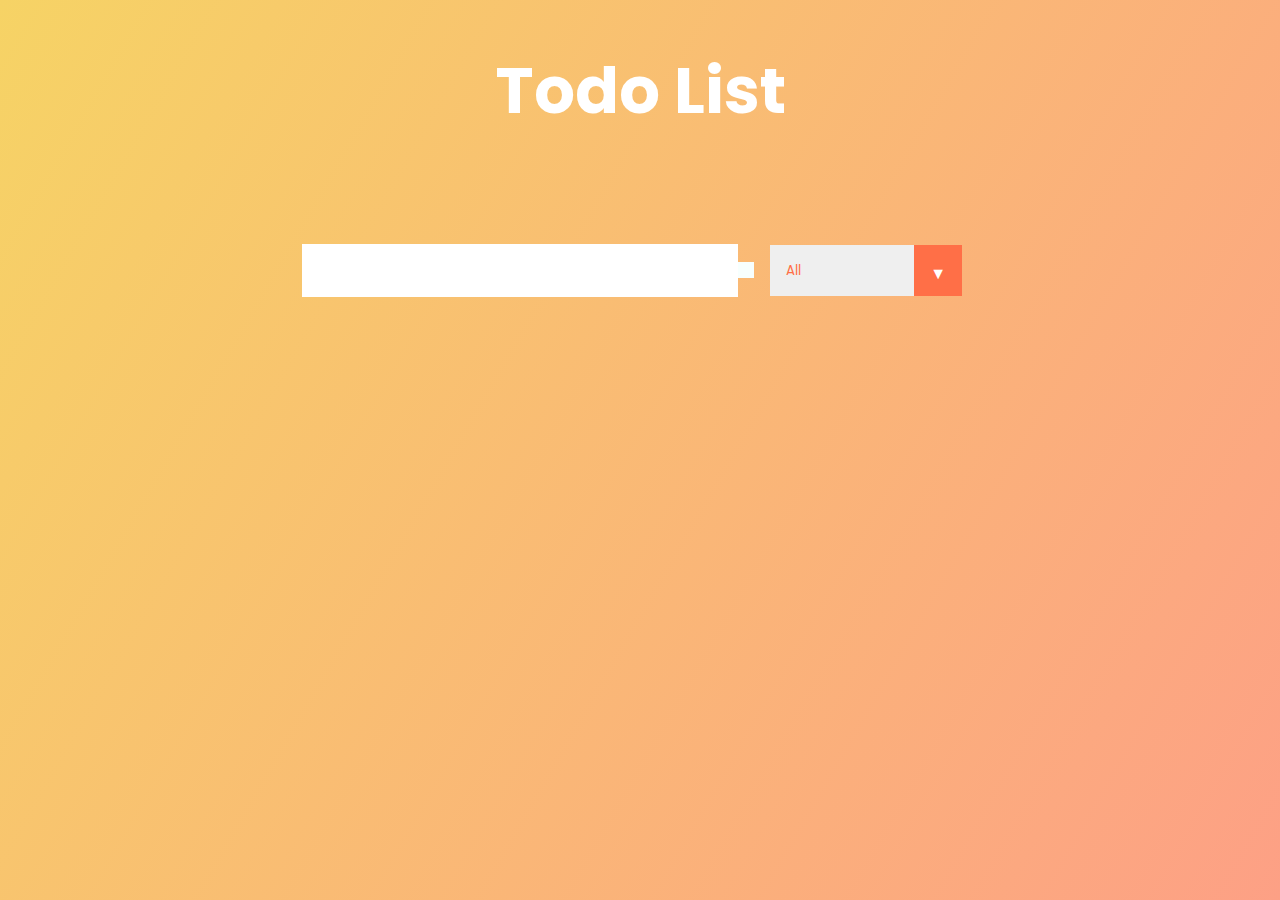
<file: index.html>
<!DOCTYPE html>
<html lang="en">
<head>
  <meta charset="UTF-8">
  <meta http-equiv="X-UA-Compatible" content="IE=edge">
  <meta name="viewport" content="width=device-width, initial-scale=1.0">
  <title>Practice TODO - VanillaJS</title>

  <!-- FONTS-->

  <link href="https://fonts.googleapis.com/css2?family=Poppins&display=swap" rel="stylesheet">

  <link rel="stylesheet" href="https://cdnjs.cloudflare.com/ajax/libs/font-awesome/6.1.1/css/all.min.css" integrity="sha512-KfkfwYDsLkIlwQp6LFnl8zNdLGxu9YAA1QvwINks4PhcElQSvqcyVLLD9aMhXd13uQjoXtEKNosOWaZqXgel0g==" crossorigin="anonymous" referrerpolicy="no-referrer" />

  <link rel="stylesheet" href="./style.css">

  
</head>
<body>
  
  <header>
    <h1>Todo List</h1>
  </header>
  <form>
    <input type="text" class="todo-input" />
    <button class="todo-button" type="submit">
      <i class="fas fa-plus-square"></i>
    </button>
    <div class="select">
      <select name="todos" class="filter-todo">
        <option value="all">All</option>
        <option value="completed">Completed</option>
        <option value="uncompleted">Uncompleted</option>
      </select>
    </div>
  </form>
  <div class="todo-container">
    <ul class="todo-list"></ul>
  </div>

  <script src="./app.js"></script>
</body>


</html>
</file>
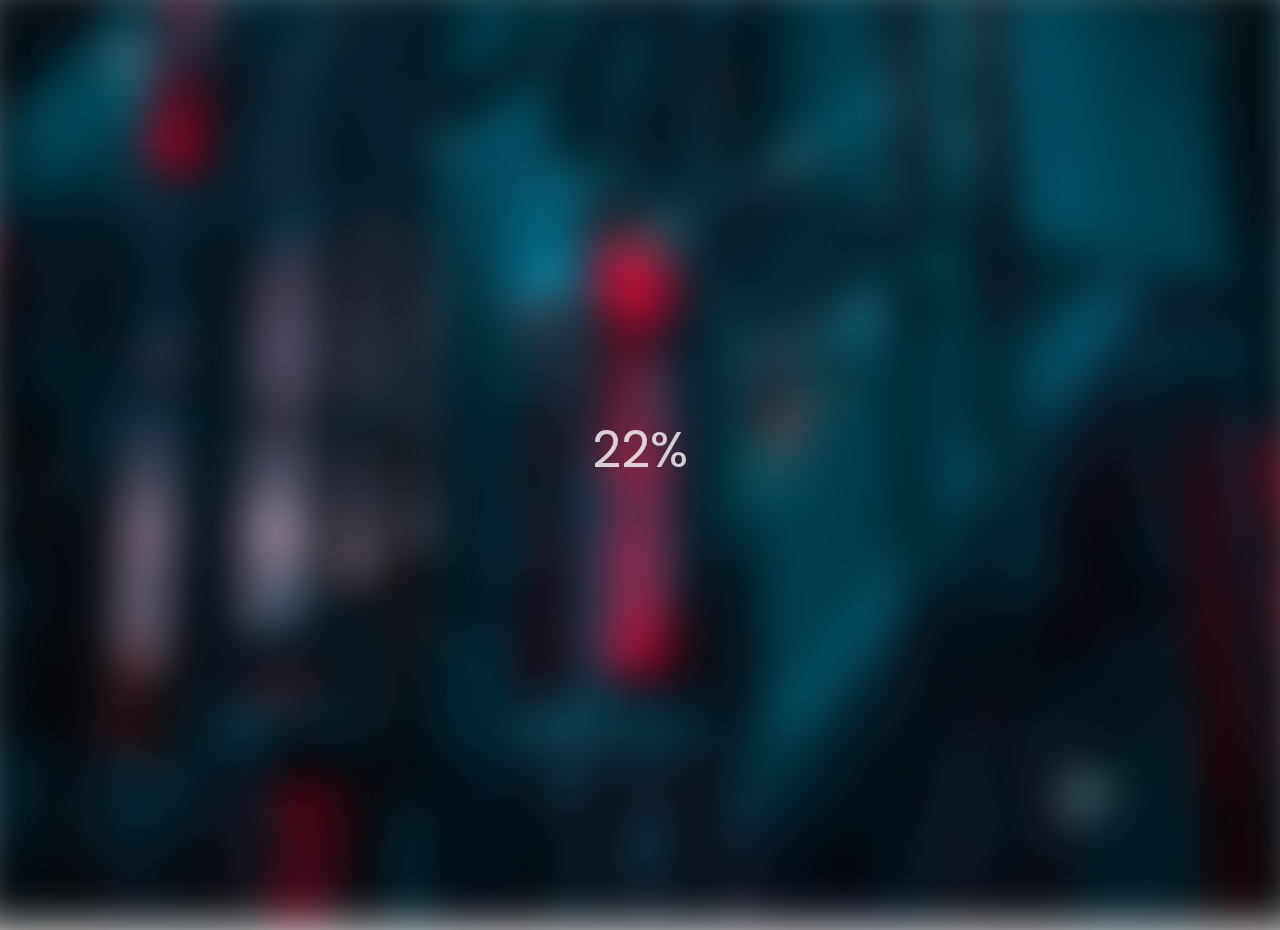
<file: blurry-loading-js/index.html>
<!DOCTYPE html>
<html lang="en">
<head>
  <meta charset="UTF-8">
  <meta http-equiv="X-UA-Compatible" content="IE=edge">
  <meta name="viewport" content="width=device-width, initial-scale=1.0">
  <link rel="stylesheet" href="style.css">
  <title>Blurry Loading</title>
</head>
<body>
  <section class="bg"></section>
  <div class="loading-text">0%</div>
  
  <script src="main.js"></script>
</body>
</html>
</file>
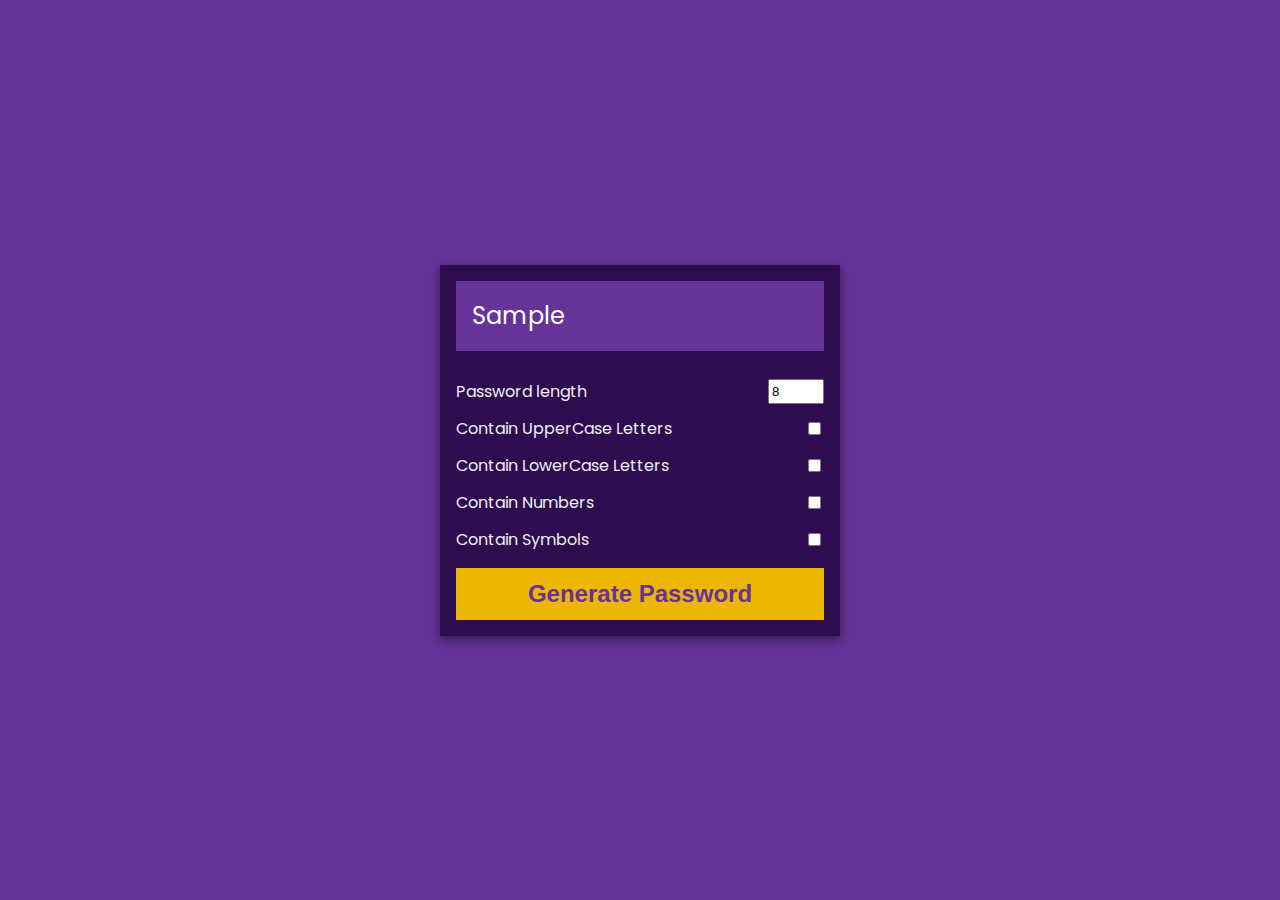
<file: password-generator-js/index.html>
<!DOCTYPE html>
<html lang="en">
<head>
  <meta charset="UTF-8">
  <meta http-equiv="X-UA-Compatible" content="IE=edge">
  <meta name="viewport" content="width=device-width, initial-scale=1.0">
  <link rel="stylesheet" href="style.css">
  
  <title>Password Generator</title>
</head>
<body>
  <div class="pw-container">
    <div class="pw-header">
      <div class="pw">
        <span  id="pw">Sample</span>
          <button id="copy">Copy</button>
      </div>
    </div>
    <div class="pw-body">
      <div class="form-control">
        <label for="len">Password length</label>
        <input id="len"
        type="number" min="2" max="30" value="8" />
      </div>

      <div class="form-control"> 
        <label for="upper">Contain UpperCase Letters</label>
        <input id="upper"
        type="checkbox" />
      </div>

      <div class="form-control">
        <label for="lower">Contain LowerCase Letters</label>
        <input id="lower"
        type="checkbox" />
      </div>

      <div class="form-control">
        <label for="number">Contain Numbers</label>
        <input id="number"
        type="checkbox" />
      </div>

      <div class="form-control">
        <label for="symbol">Contain Symbols</label>
        <input id="symbol"
        type="checkbox" />
      </div>

      <button class="generate" id="generate">Generate Password</button>

    </div>
  </div>
  <script src="main.js"></script>
</body>
</html>
</file>
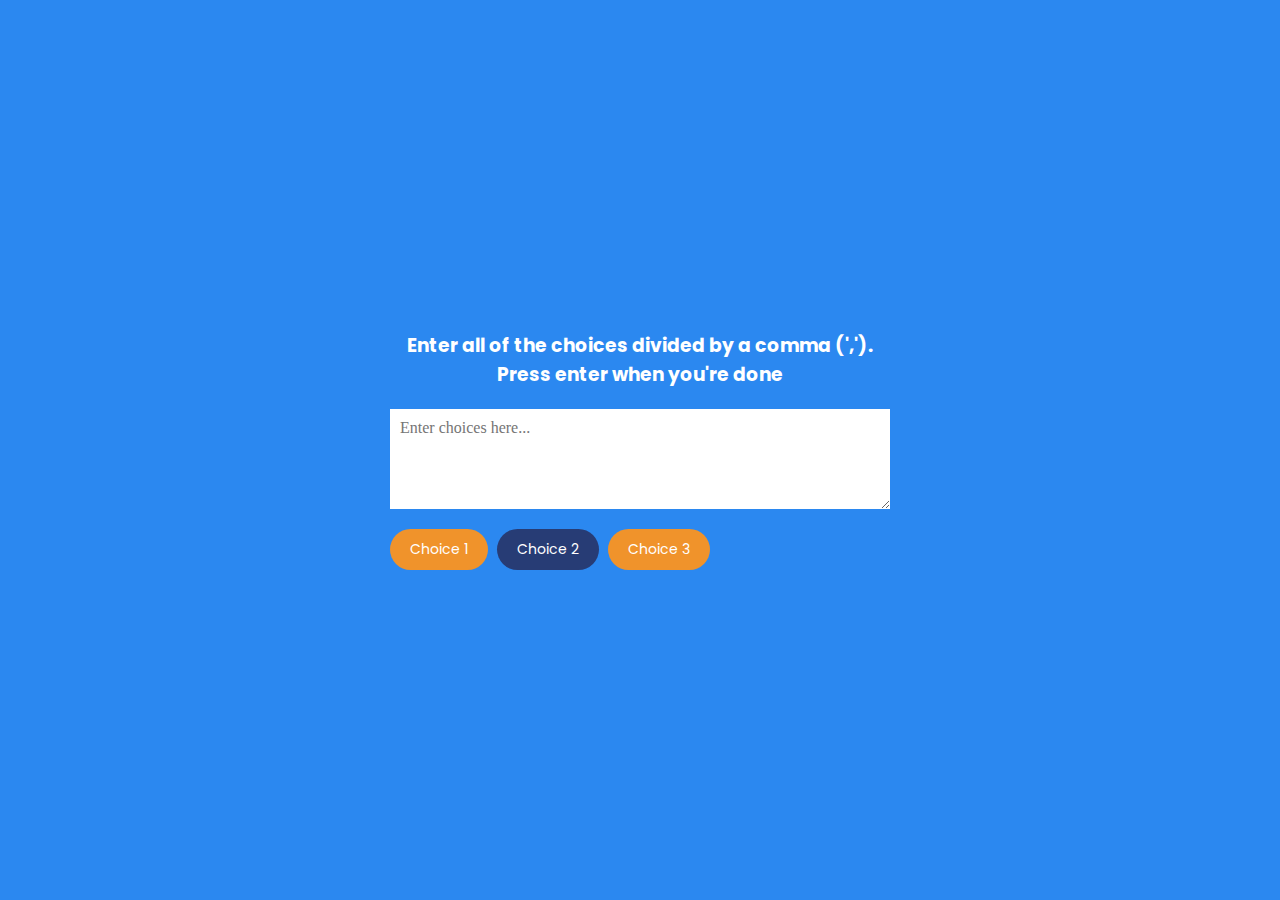
<file: random-picker-js/index.html>
<!DOCTYPE html>
<html lang="en">
<head>
  <meta charset="UTF-8">
  <meta http-equiv="X-UA-Compatible" content="IE=edge">
  <meta name="viewport" content="width=device-width, initial-scale=1.0">
  <link rel="stylesheet" href="style.css">
 
  <title>Random Choice Picker</title>
</head>
<body>
  <div class="container">
    <h3>Enter all of the choices divided by a comma (',').
      <br>Press enter when you're done </h3>
      <textarea id="textarea" placeholder="Enter choices here..."></textarea>
      <div class="tags">
        <span class="tag">Choice 1</span>
        <span class="tag highlight">Choice 2</span>
        <span class="tag">Choice 3</span>
      </div>
  </div>
  <script src="main.js"></script>
</body>

</html>
</file>
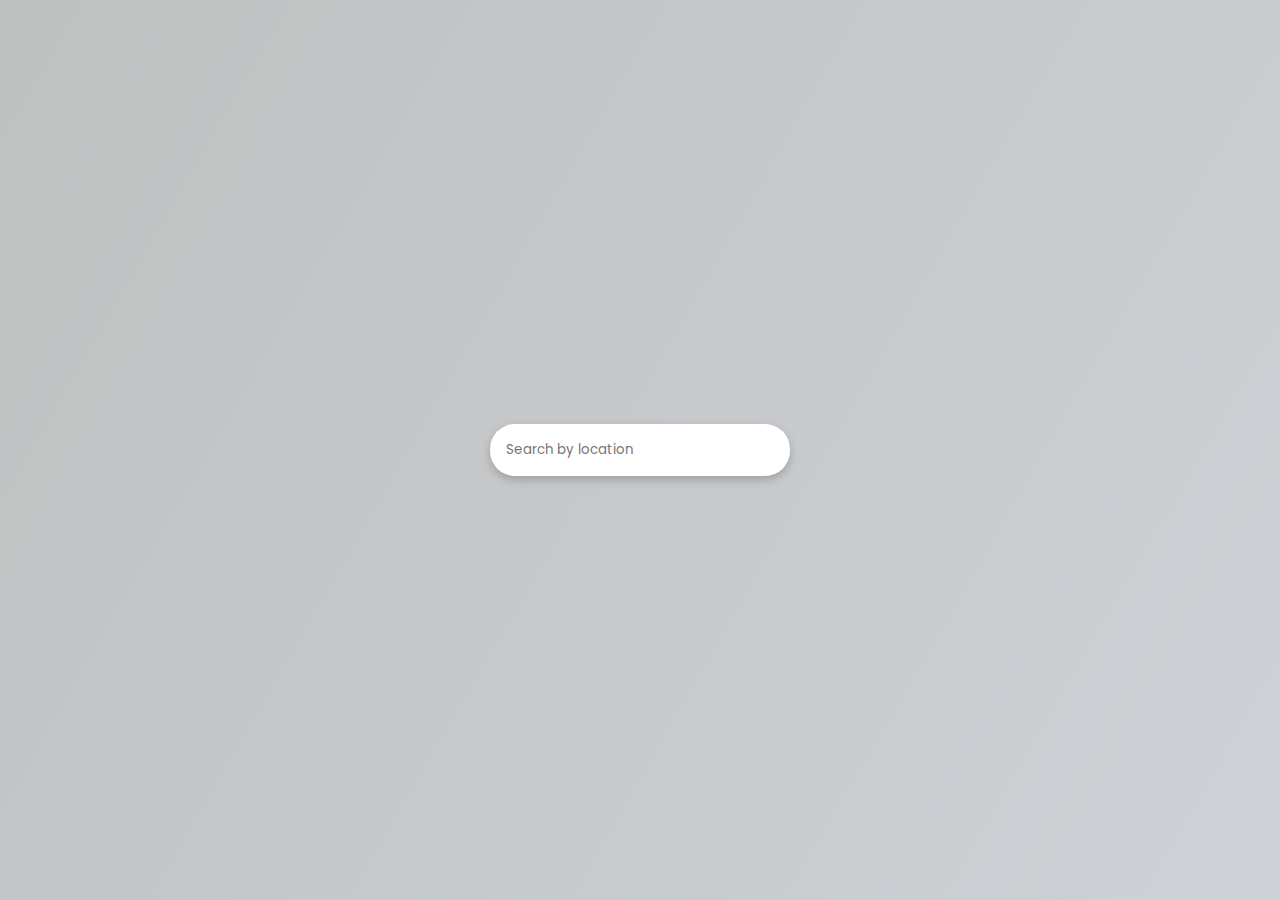
<file: weather-app-js/index.html>
<!DOCTYPE html>
<html lang="en">
<head>
  <meta charset="UTF-8">
  <meta http-equiv="X-UA-Compatible" content="IE=edge">
  <meta name="viewport" content="width=device-width, initial-scale=1.0">
  <link rel="stylesheet" href="style.css">
  
  <title>Weather App</title>
</head>
<body>
    <form id="form">
      <input 
        type="text"
        id="search"
        placeholder="Search by location"
        autocomplete="off"
         />
    </form>
    <main id="main"></main>


    
</body>
  <script src="index.js"></script>
</html>
</file>
<file: style.css>
* {
  margin: 0;
  padding: 0;
  box-sizing: border-box;
}
body {
  background-image: linear-gradient(120deg, #f6d365 0%, #fda085 100%);
  color: white;
  font-family: "Poppins", sans-serif;
  min-height: 100vh;
}
header {
  font-size: 2rem;
}

header,
form {
  min-height: 20vh;
  display: flex;
  justify-content: center;
  align-items: center;
}
form input,
form button {
  padding: 0.5rem;
  font-size: 2rem;
  border: none;
  background: white;
}
form button {
  color: #ff6f47;
  background: #f7fffe;
  cursor: pointer;
  transition: all 0.3s ease;
}
form button:hover {
  background: #ff6f47;
  color: white;
}
.todo-container {
  display: flex;
  justify-content: center;
  align-items: center;
}

.todo-list {
  min-width: 30%;
  list-style: none;
}

.todo {
  margin: 0.5rem;
  background: white;
  font-size: 1.5rem;
  color: black;
  display: flex;
  justify-content: space-between;
  align-items: center;
  transition: all 1s ease;
}
.filter-todo {
  padding: 1rem;
}
.todo li {
  flex: 1;
}

.trash-btn,
.complete-btn {
  background: #ff6f47;
  color: white;
  border: none;
  padding: 1rem;
  cursor: pointer;
  font-size: 1rem;
}
.complete-btn {
  background: rgb(11, 212, 162);
}
.todo-item {
  padding: 0rem 0.5rem;
}

.fa-trash,
.fa-check {
  pointer-events: none;
}

.fall {
  transform: translateY(10rem) rotateZ(20deg);
  opacity: 0;
}

.completed {
  text-decoration: line-through;
  opacity: 0.5;
}

/*CUSTOM SELECTOR */
select {
  -webkit-appearance: none;
  -moz-appearance: none;
  -ms-appearance: none;
  appearance: none;
  outline: 0;
  box-shadow: none;
  border: 0 !important;
  background-image: none;
}

/* Custom Select */
.select {
  margin: 1rem;
  position: relative;
  overflow: hidden;
}
select {
  color: #ff6f47;
  font-family: "Poppins", sans-serif;
  cursor: pointer;
  width: 12rem;
}
/* Arrow */
.select::after {
  content: "\25BC";
  position: absolute;
  top: 0;
  right: 0;
  padding: 1rem;
  background: #ff6f47;
  cursor: pointer;
  pointer-events: none;
}
/* Transition */
/*
.select:hover::after {
  transform: scale(1.5);
}
*/
</file>
<file: blurry-loading-js/style.css>
@import url('https://fonts.googleapis.com/css2?family=Poppins&display=swap');

* {
  box-sizing: border-box;
}

body {
  margin: 0;
  font-family: 'Poppins',  'sans-serif';
  display: flex;
  /* flex-direction: column; */
  align-items: center;
  justify-content: center;
  height: 100vh;
  overflow: hidden;
}

.bg {
  background: url('/blurry-loading-js/bg.jpg') no-repeat center center/cover;
  position: absolute;
  top: -30px;
  left: -30px;
  width: calc(100vw + 60px);
  height: calc(100vh + 60px);
  z-index: -1;
  filter: blur(30px);
}

.loading-text {
  font-size: 50px;
  color: #fff;
}
</file>
<file: password-generator-js/style.css>
@import url('https://fonts.googleapis.com/css2?family=Poppins&display=swap');

* {
  box-sizing: border-box;
}

body {
  margin: 0;
  font-family: 'Poppins',  'sans-serif';
  background-color: rebeccapurple;
  color: #fff;
  display: flex;
  align-items: center;
  justify-content: center;
  min-height: 100vh;
}

.pw-container {
  min-width: 400px;
  background-color: rgb(46, 12, 80);
  box-shadow: 0 4px 10px rgba(0, 0, 0, 0.5);
}

.pw-header {
  padding: 1rem;
}

.pw-body {
  padding: 0 1rem 1rem;
}

.pw {
  background-color: rebeccapurple;
  display: flex;
  font-size: 1.5rem;
  align-items: center;
  height: 70px; 
  width: 100%;
  position: relative;
  padding: 1rem;
  overflow: auto;
}

.pw button {
  cursor: pointer;
  background-color: #fff;
  color: rgb(29, 2, 56);
  font-weight: bolder;
  border: none; 
  padding: 0.25rem;
  font-family: inherit;
  position: absolute;
  top: 0;
  right: 0;
  transform: translate(0, 20%);
  opacity: 0;
  transition: opacity 0.2s ease, transform 0.2s ease;
}
.pw:hover button {
  opacity: 1;
  transform: translate(0, 0%);
}

.form-control {
  display: flex;
  justify-content: space-between;
  margin: 0.75rem 0;
  color: #eee;
}

.generate {
  display: block;
  border: none;
  background-color: #ecb602;
  color: rebeccapurple;
  font-weight: bold;
  font-size: 1.5rem;
  padding: 0.75rem;
  width: 100%;
  margin-top: 1rem;
  cursor: pointer;
}
</file>
<file: random-picker-js/style.css>
@import url('https://fonts.googleapis.com/css2?family=Poppins&display=swap');

* {
  box-sizing: border-box;
}

body {
  background-color: #2b88f0;
  margin: 0;
  font-family: 'Poppins',  'sans-serif';
  display: flex;
  flex-direction: column;
  align-items: center;
  justify-content: center;
  height: 100vh;
  overflow: hidden;
}

h3 {
  color: #fff;
  margin: 10px 0 20px;
  text-align: center;
}

.container {
  width: 500px;
}

textarea {
  border: none;
  display: block;
  width: 100%;
  height: 100px;
  font-family: 'inherit';
  padding: 10px;
  margin: 0 0 20px;
  font-size: 16px;
}

.tag {
  background-color: #f0932b;
  color: #fff;
  border-radius: 50px;
  padding: 10px 20px;
  margin: 0 5px 10px 0;
  font-size: 14px;
  display: inline-block;
}

.tag.highlight {
  background-color: #273c75
}
</file>
<file: weather-app-js/style.css>
@import url('https://fonts.googleapis.com/css2?family=Poppins&display=swap');

* {
  box-sizing: border-box;
}

body {
  margin: 0;
  font-family: 'Poppins',  'sans-serif';
  background: linear-gradient(300deg, #ced1d6, #bfc0c0);
  display: flex;
  flex-direction: column;
  align-items: center;
  justify-content: center;
  min-height: 100vh;
}

input {
  padding: 1rem;
  border-radius: 25px;
  border: none;
  background-color: #fff;
  font-family: inherit;
  box-shadow: 0 4px 10px rgba(0, 0, 0, 0.2);
  min-width: 300px;
}

input:focus {
  outline: none;
}

.weather {
  text-align: center;
  font-size: 2rem;
}

.weather h2 {
  margin-bottom: 0;
  display: flex;
  align-items: center;
}

/* .weather small {
  font-size: 1rem;
}

.weather img {
  transform: scale(2)
}
 */
</file>
